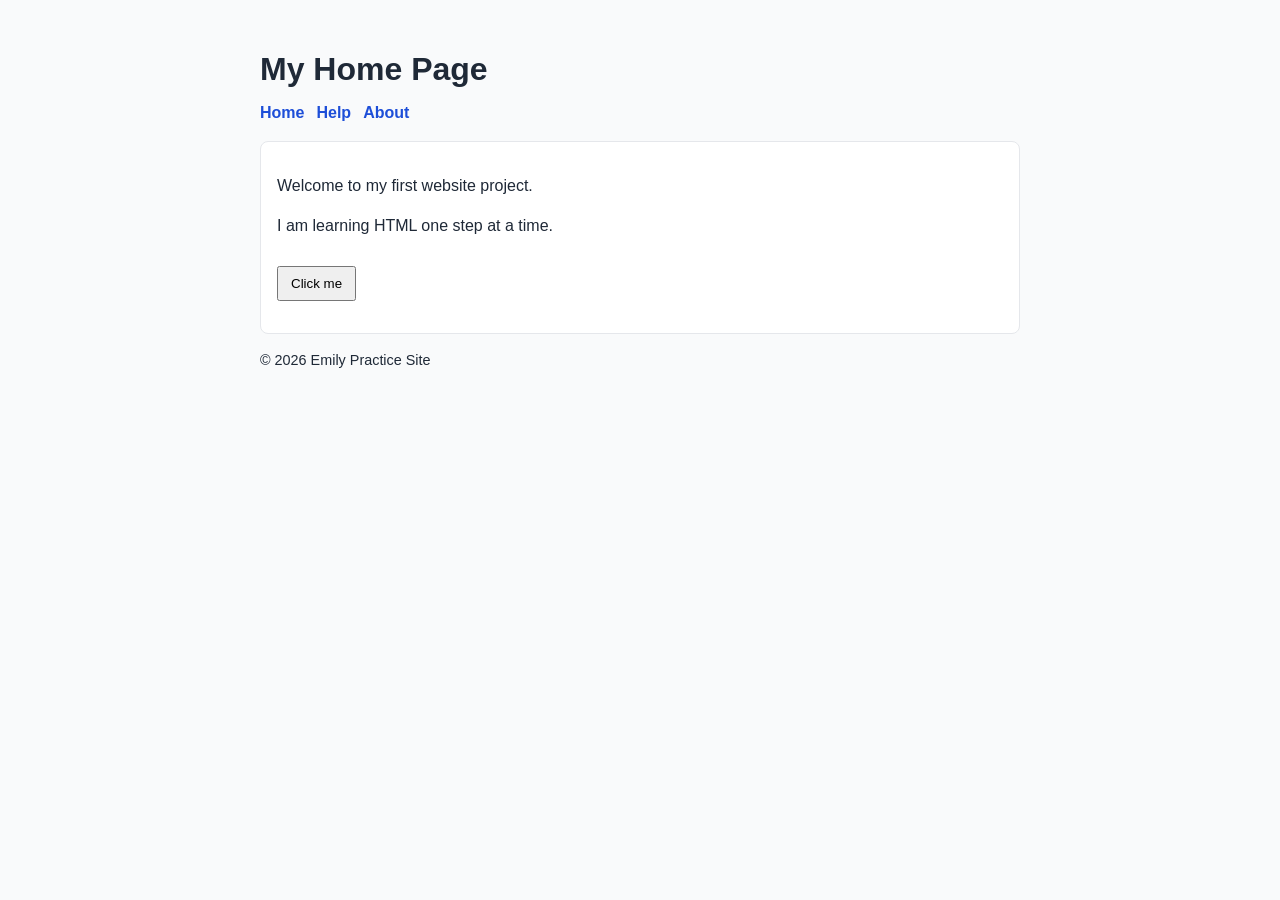
<file: index.html>
<!doctype html>
<html lang="en">
<head>
	<meta charset="UTF-8">
	<meta name="viewport" content="width=device-width, initial-scale=1.0">
	<title>Home</title>
	<link rel="stylesheet" href="style.css">
</head>
<body>
	<header>
		<h1>My Home Page</h1>
		<nav>
			<a href="index.html">Home</a>
			<a href="help.html">Help</a>
			<a href="about.html">About</a>
		</nav>
	</header>

	<main>
		<p>Welcome to my first website project.</p>
		<p>I am learning HTML one step at a time.</p>
		<button id="helloButton" type="button">Click me</button>
		<p id="helloMessage"></p>
	</main>

	<footer>
		<p>© 2026 Emily Practice Site</p>
	</footer>

	<script src="app.js"></script>
</body>
</html>
</file>
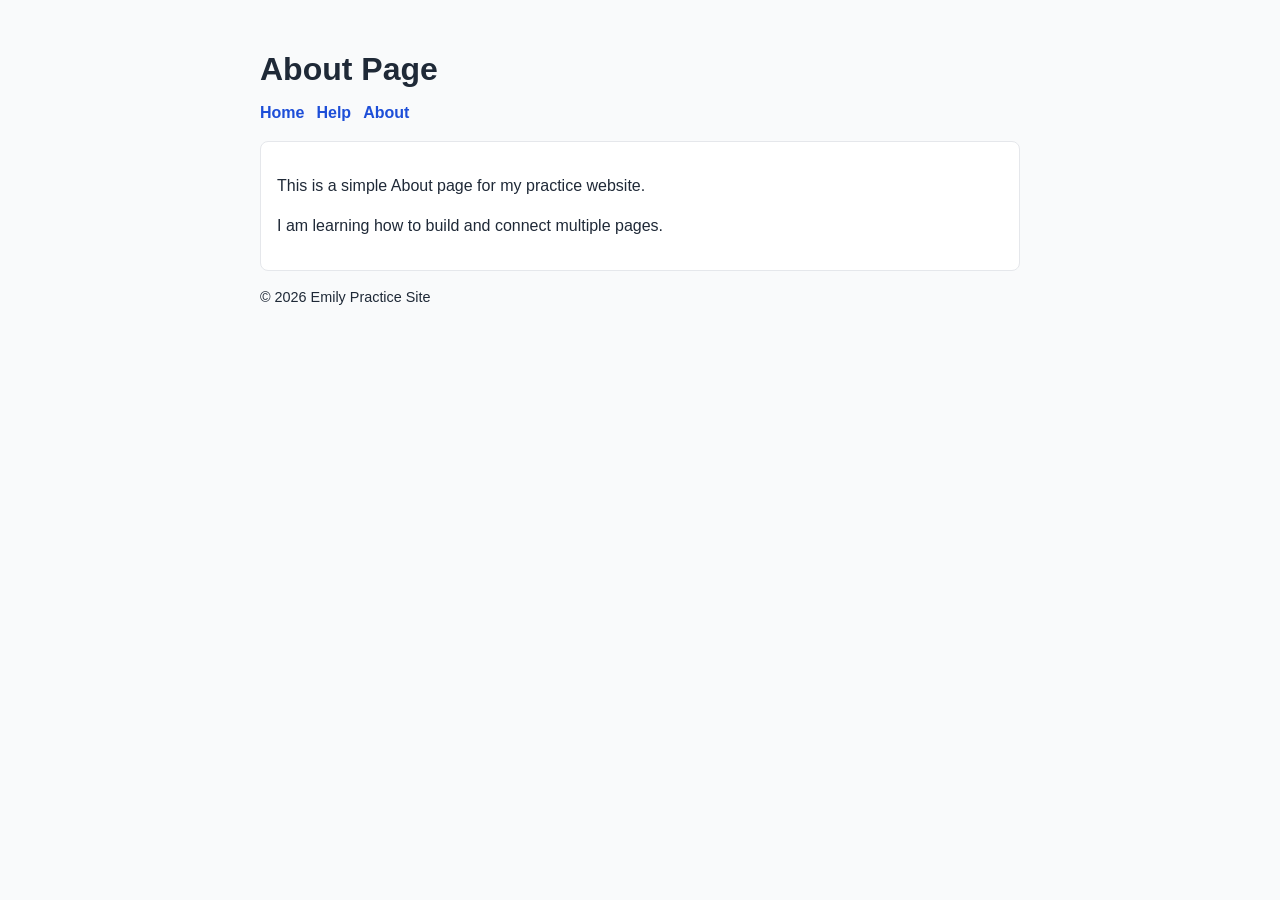
<file: about.html>
<!doctype html>
<html lang="en">
<head>
	<meta charset="UTF-8">
	<meta name="viewport" content="width=device-width, initial-scale=1.0">
	<title>About</title>
	<link rel="stylesheet" href="style.css">
</head>
<body>
	<header>
		<h1>About Page</h1>
		<nav>
			<a href="index.html">Home</a>
			<a href="help.html">Help</a>
			<a href="about.html">About</a>
		</nav>
	</header>

	<main>
		<p>This is a simple About page for my practice website.</p>
		<p>I am learning how to build and connect multiple pages.</p>
	</main>

	<footer>
		<p>© 2026 Emily Practice Site</p>
	</footer>
</body>
</html>
</file>
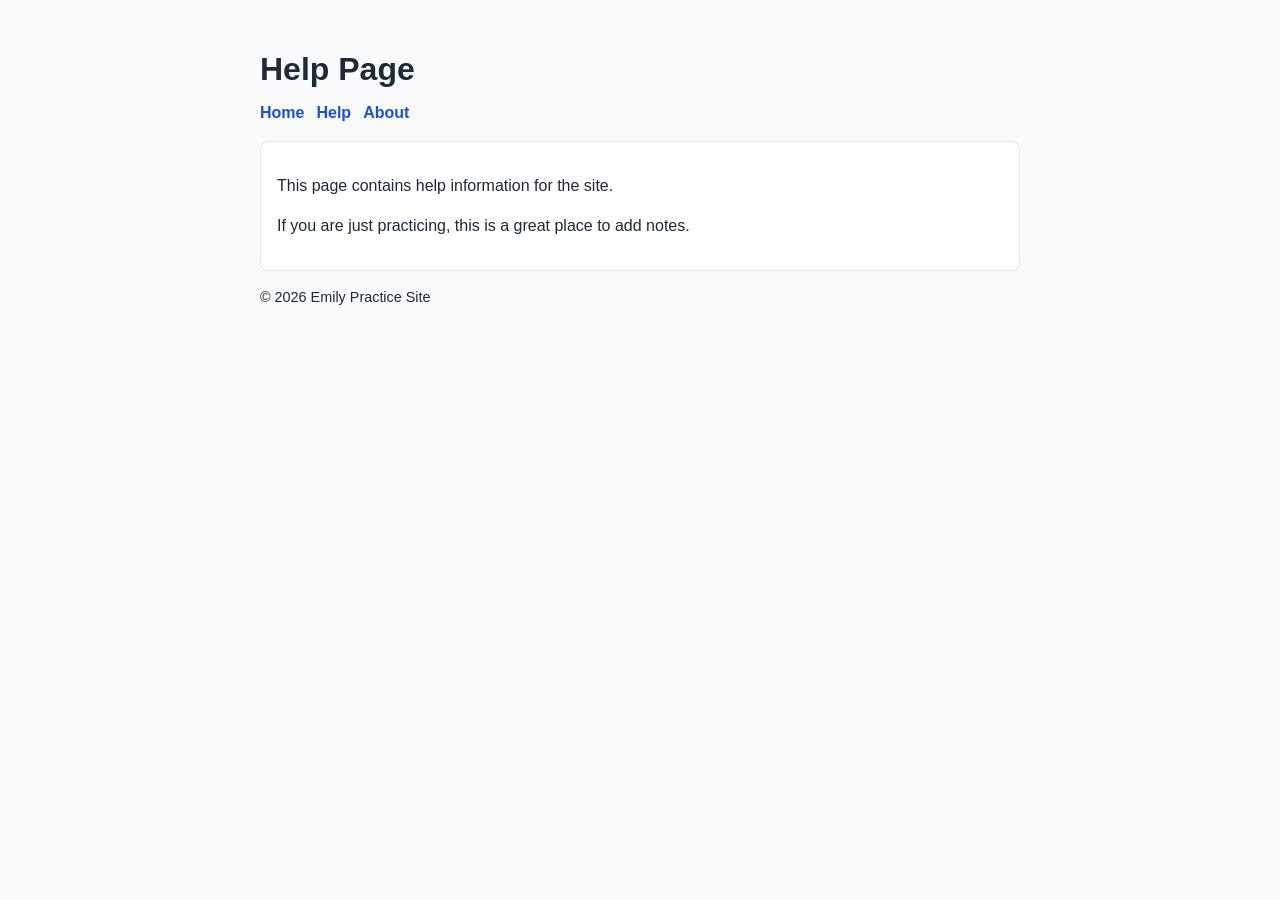
<file: help.html>
<!doctype html>
<html lang="en">
<head>
	<meta charset="UTF-8">
	<meta name="viewport" content="width=device-width, initial-scale=1.0">
	<title>Help</title>
	<link rel="stylesheet" href="style.css">
</head>
<body>
	<header>
		<h1>Help Page</h1>
		<nav>
			<a href="index.html">Home</a>
			<a href="help.html">Help</a>
			<a href="about.html">About</a>
		</nav>
	</header>

	<main>
		<p>This page contains help information for the site.</p>
		<p>If you are just practicing, this is a great place to add notes.</p>
	</main>

	<footer>
		<p>© 2026 Emily Practice Site</p>
	</footer>
</body>
</html>
</file>
<file: style.css>
body {
	font-family: Arial, sans-serif;
	line-height: 1.5;
	max-width: 760px;
	margin: 0 auto;
	padding: 1.5rem;
	color: #1f2937;
	background: #f9fafb;
}

header {
	margin-bottom: 1rem;
}

h1 {
	margin-bottom: 0.5rem;
}

nav {
	display: flex;
	gap: 0.75rem;
}

nav a {
	text-decoration: none;
	color: #1d4ed8;
	font-weight: 600;
}

nav a:hover {
	text-decoration: underline;
}

main {
	background: #ffffff;
	padding: 1rem;
	border: 1px solid #e5e7eb;
	border-radius: 8px;
}

button {
	margin-top: 0.75rem;
	padding: 0.5rem 0.75rem;
	cursor: pointer;
}

#helloMessage {
	font-weight: 600;
}

footer {
	margin-top: 1rem;
	font-size: 0.9rem;
}
</file>
